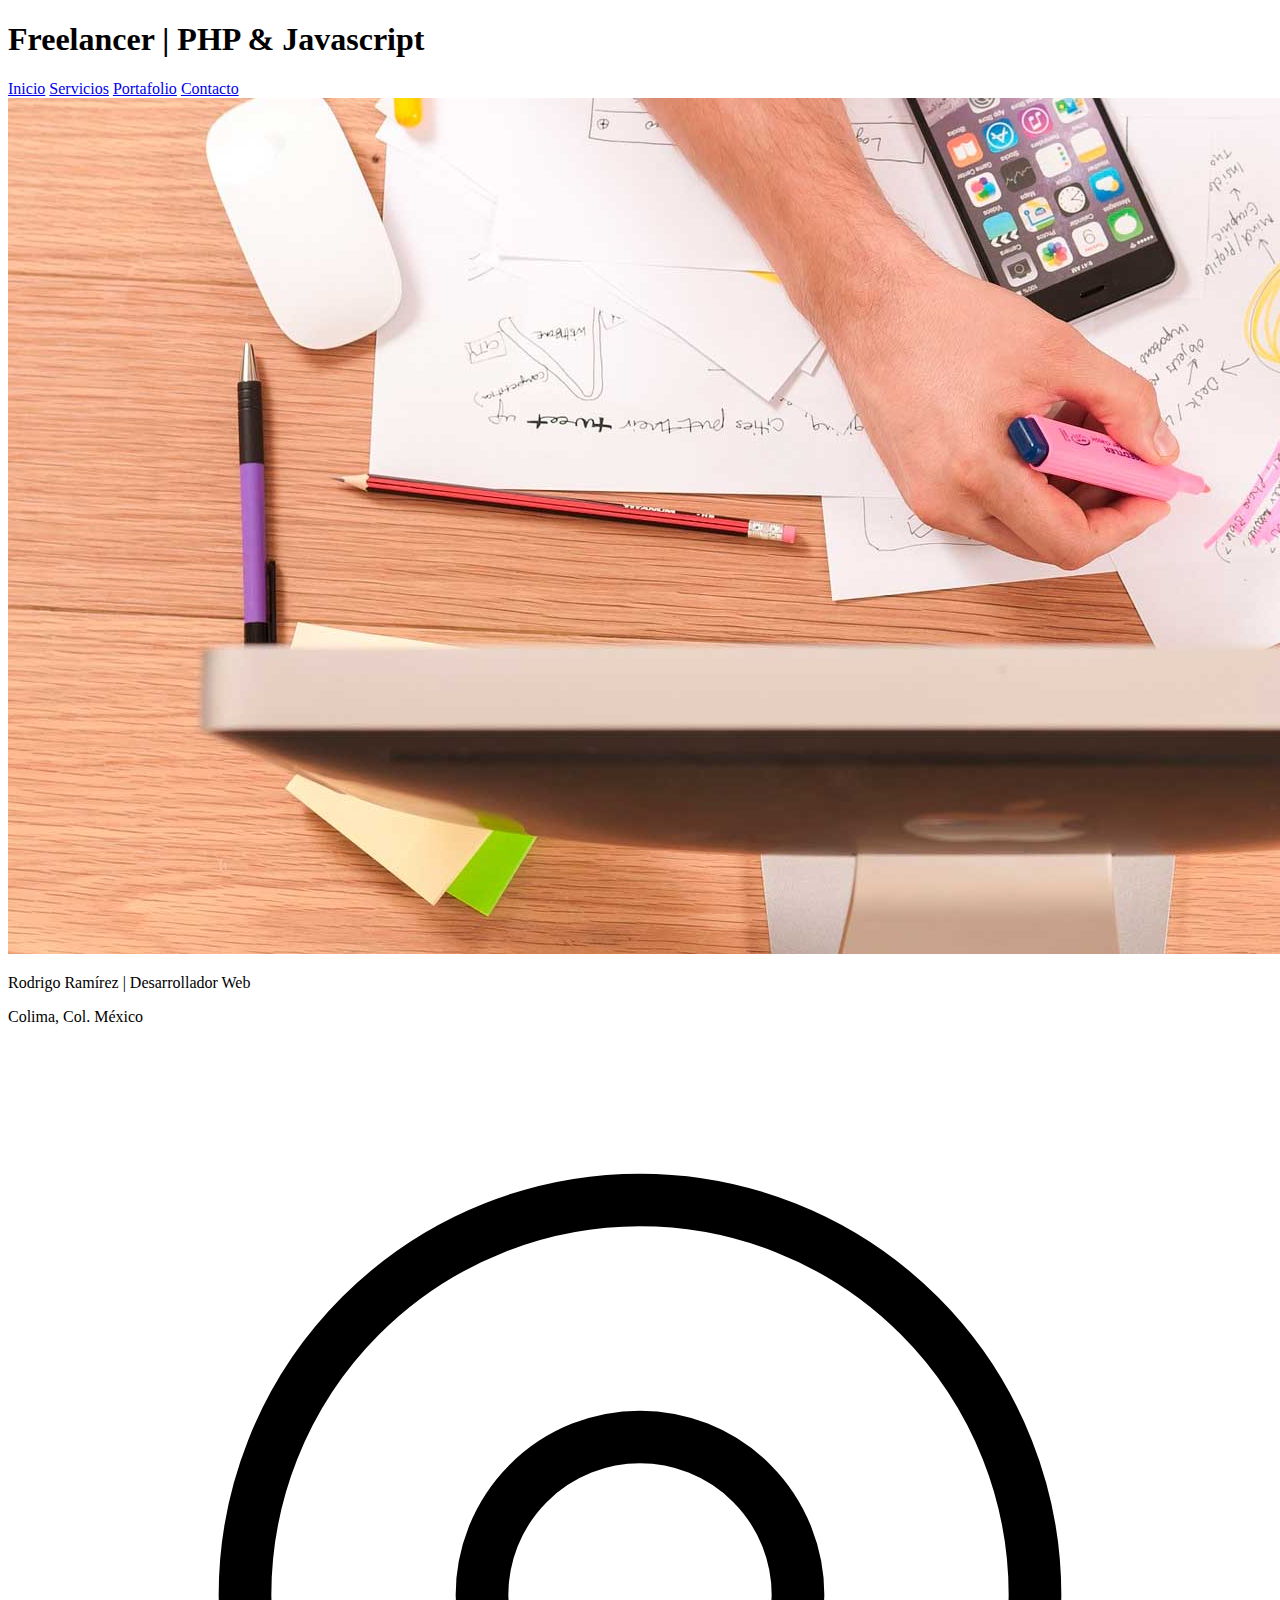
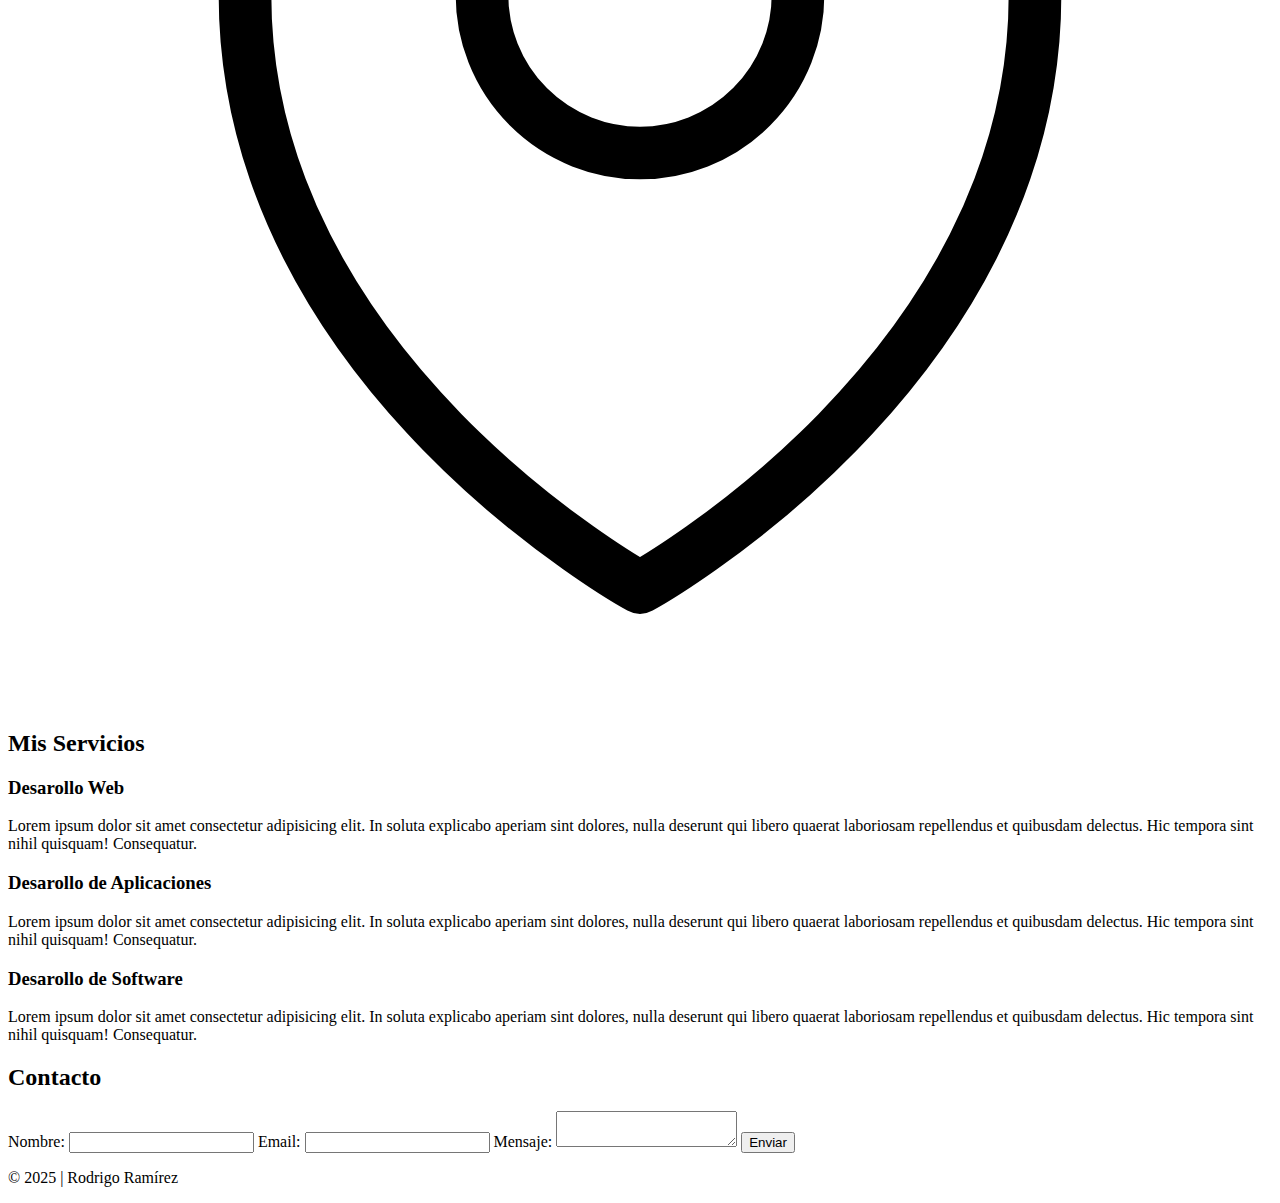
<file: freelancer_inicio/index.html>
<!DOCTYPE html>
<html lang="en">
<head>
    <meta charset="UTF-8">
    <meta name="viewport" content="width=device-width, initial-scale=1.0">
    <title>Freelancer | Rodrigo Ramírez</title>
</head>
<body>
    <header>
        <h1>Freelancer | PHP & Javascript</h1>
        <nav>
            <a href="freelancer_inicio/index.html">Inicio</a>
            <a href="freelancer_inicio/servicios.html">Servicios</a>
            <a href="freelancer_inicio/portafolio.html">Portafolio</a>
            <a href="freelancer_inicio/contacto.html">Contacto</a>
        </nav>
        <div class="imagen-hero">
            <img src="hero.jpg" alt="Hero">
            <p>Rodrigo Ramírez | Desarrollador Web</p>
            <p>Colima, Col. México</p>
            <svg xmlns="http://www.w3.org/2000/svg" fill="none" viewBox="0 0 24 24" stroke-width="1" stroke="currentColor" stroke-linecap="round" stroke-linejoin="round" class="w-6 h-6">
                <path stroke-linecap="round" stroke-linejoin="round" d="M15 10.5a3 3 0 1 1-6 0 3 3 0 0 1 6 0Z" />
                <path stroke-linecap="round" stroke-linejoin="round" d="M19.5 10.5c0 7.142-7.5 11.25-7.5 11.25S4.5 17.642 4.5 10.5a7.5 7.5 0 1 1 15 0Z" />
              </svg>
              
              
        </div>
    </header>
    <main>
        <section>
            <h2>Mis Servicios</h2>
            <div>
                <h3>Desarollo Web</h3>
                <p>Lorem ipsum dolor sit amet consectetur adipisicing elit. In soluta explicabo aperiam sint dolores, nulla deserunt qui libero quaerat laboriosam repellendus et quibusdam delectus. Hic tempora sint nihil quisquam! Consequatur.</p> 
            </div>
            <div>
                <h3>Desarollo de Aplicaciones</h3>
                <p>Lorem ipsum dolor sit amet consectetur adipisicing elit. In soluta explicabo aperiam sint dolores, nulla deserunt qui libero quaerat laboriosam repellendus et quibusdam delectus. Hic tempora sint nihil quisquam! Consequatur.</p>
            </div>
            <div>
                <h3>Desarollo de Software</h3>
                <p>Lorem ipsum dolor sit amet consectetur adipisicing elit. In soluta explicabo aperiam sint dolores, nulla deserunt qui libero quaerat laboriosam repellendus et quibusdam delectus. Hic tempora sint nihil quisquam! Consequatur.</p>
            </div>
        </section>
        <section id="contacto">
            <h2>Contacto</h2>
            <form action="freelancer_inicio/contacto.php" method="POST">
                <label for="nombre">Nombre:</label>
                <input type="text" name="nombre" id="nombre" required>
                <label for="email">Email:</label>
                <input type="email" name="email" id="email" required>
                <label for="mensaje">Mensaje:</label>
                <textarea name="mensaje" id="mensaje" required></textarea>
                <input type="submit" value="Enviar">
            </form>
        </section>
        <footer>
            <p>&copy; 2025 | Rodrigo Ramírez</p>
        </footer>
    </main>
    
</body>
</html>
</file>
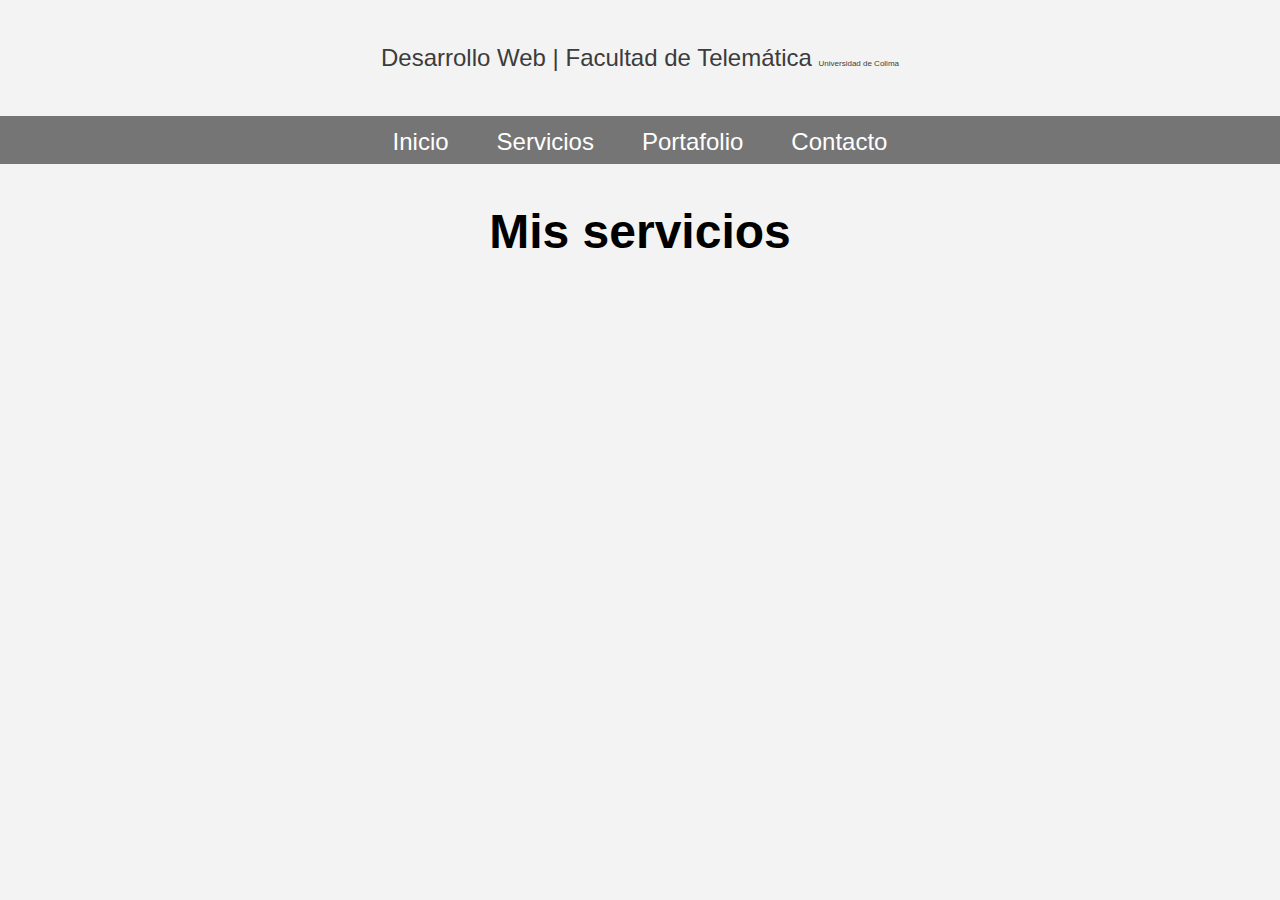
<file: servicios.html>
<!DOCTYPE html>
<html lang="en">
    <head>
        <meta charset="UTF-8">
        <meta name="viewport" content="width=device-width, initial-scale=1.0">
        <title>Práctica 1</title>
        <link rel="stylesheet" href="css/misestilos.css">
    </head>
    <body>
        <header class="">
            <p>Desarrollo Web | Facultad de Telemática <span>Universidad de Colima</span></p> 
        </header>
        <nav>
            <ul>
                <li><a href="index.html">Inicio</a></li>
                <li><a href="servicios.html">Servicios</a></li>
                <li><a href="#">Portafolio</a></li>
                <li><a href="#">Contacto</a></li>
            </ul>
        </nav>
<body>
    <main>
        <section class="paginas_internas">
            <h1>Mis servicios</h1>
        </section>
       
    </main>
</body>
</html>
</file>
<file: css/misestilos.css>
:root {
    --blanco: #ffffff;
    --oscuro: #212121;
    --primario: #FFC107;
    --secundario: #0097A7;
    --gris: #757575;
    --grisClaro: #DFE9F3;
    --fontEstilo:'Poppins', sans-serif;
}
* {
   
    box-sizing: border-box;
}

body {
    background-color: #f3f3f3;
    font-family:Arial, Helvetica, sans-serif;
    font-size:x-large;
    margin: auto;
    padding: 0;
    width: 100%;
    margin:auto;
}
html {
width: 100%;    
line-height: 1.5; /* 1 */
-webkit-text-size-adjust: 100%; /* 2 */
}

h1 {
    text-align: center;
}
.hero {
    background: linear-gradient(to bottom, rgba(255, 255, 255, 0.8), rgba(0, 0, 0, 0.9)), 
                url(../images/cover_r4mx1.jpg);
    background-attachment: fixed;
    background-repeat: no-repeat;
    background-size: cover;
    color: white;
    height: 70vh;
    width: 100%;
    margin-bottom: auto;
    position: relative;
    display: flex;
    justify-content: center;
    align-items: center;
}

.info_texto {
    background-color: rgba(0, 0, 0, 0.6);
    color: #FFD700; /* Amarillo dorado para resaltar */
    position: absolute;
    top: 50%;
    left: 50%;
    transform: translate(-50%, -50%);
    padding: 1.5rem;
    text-align: center;
    border-radius: 0.5rem;
    font-size: 1.2rem;
    font-weight: bold;
    text-shadow: 2px 2px 4px rgba(0, 0, 0, 0.7);
}

.iconos_color {
    stroke: #FFD700; /* Color amarillo para los íconos */
    vertical-align: middle;
    margin-right: 5px;
}

.info_texto span {
    display: block;
    margin-top: 10px;
    font-size: 1rem;
    color: #f9f9f9;
}

.info_texto strong {
    font-size: 0.8rem !important;
    color: #ffcc00; /* Amarillo más brillante */
}

.div_seccion {
    background-color: var(--primario);
    height: 5rem;
    width: 100%;
    color:var(--primario);
}

.info_texto_button {
    background-color: var(--secundario, #ff5722); /* Si no está definido, usa naranja */
    color: var(--blanco, #fff);
    padding: 0.5rem 1.2rem;
    text-decoration: none;
    border-radius: 0.3rem;
    display: inline-block;
    margin-top: 1rem;
    font-weight: bold;
    font-size: 1rem;
    border: none;
    cursor: pointer;
    transition: background 0.3s ease-in-out, transform 0.2s;
}

.info_texto_button:hover {
    background-color: #e64a19;
    transform: scale(1.05);
}


header {
    background-color:--blanco;
    text-shadow: #0097A7;
    /*efecto de sombra*/

    color: #3c3c3c;
    padding: 1rem 0;
    text-align: center;
}
header span {
    font-size: .5rem;
}
.encabezado h1 {
    font-size: 20rem;
    margin: 0;
}
.encabezado span {
    font-size: 1rem;
}

li {
    list-style: none;
    color: #656363;


}
li a {
    text-decoration: none;
    color: #ffffff;
    padding: .5rem 1rem;
    display: block;
    /*background-color: #c4c4c4;*/
    transition: 0.5s;
}
li a:hover {
    background-color: #c4c4c4;
}
ul {
    padding: 0;
    margin: 0;
    display: flex inline;
    justify-content: center;
    gap: 1rem;

}

nav {
    background-color:var(--gris);
    text-align: center;
    height: 3rem;
}

.contenido {
    display: flex;
    flex-direction: column;
    justify-content: center;
    align-items: center;
    height: 100vh;
}

.servicios {

    display: grid;
    grid-template-columns: repeat(3, 1fr);
    gap: 1rem;
    margin: 3rem;
}

.paginas_internas {
    text-align: center;
    margin:0 auto;
}

.iconos_color {
    color: var(--primario)

}
h2 {
    color: var(--oscuro);
    text-align: center;
}

.servicios_contenido {
    margin: 5rem auto;
    justify-content: center;
    width: 90%;
    background-color: var(--grisClaro);
    padding: 1rem;
    border-radius: .5rem;
    text-align: center;
}

.div_redondo {
height: 7rem;
width: 7rem;
border-radius: 50%;
background-color: var(--primario);
display: flex;
justify-content: center;
align-items: center;
margin: 0 auto;

}

footer {
    justify-content: center;
    display: flex;
    flex-direction: column;
    background-color: var(--gris);
    color: var(--blanco);
    text-align: center;
    position: relative;
    width: 100%;
}


.contacto {
    margin: 2rem auto;
    width:90%;
    height: 100vh;
}

.form_datos {
    width: 100%;
    max-width: 500px;
    margin: 20px auto;
    padding: 20px;
    background: white;
    box-shadow: 0px 4px 6px rgba(0, 0, 0, 0.1);
    border-radius: 8px;
}

fieldset {
    border: none;
    display: flex;
    flex-direction: column;
    gap: 15px;
}

.input-text, .comentario {
    display: flex;
    flex-direction: column;
}

label {
    font-weight: bold;
    color: #333;
    margin-bottom: 5px;
}

input, textarea {
    width: 100%;
    padding: 10px;
    border: 1px solid #ccc;
    border-radius: 5px;
    font-size: 16px;
}

textarea {
    resize: none;
    height: 100px;
}

.enviar_comentario {
    display: flex;
    justify-content: center;
}

.boton_enviar {
    background-color: #007BFF;
    color: white;
    padding: 10px 15px;
    border:#212121 solid 1px;
    border-radius: 10px;
    cursor: pointer;
    font-size: 16px;
    width: 100%;
    transition: background 0.3s ease;
}

.boton_enviar:hover {
    background-color: #b1b1b1;
}
.boton_enviar {
    width: 10rem;
    margin: auto;
    color: #212121;
    background-color: #FFC107;
    border-radius: 10%;
}

.patrocinadores {
    display:grid;
    grid-template-columns: repeat(4,1fr) ;
}

.patrocinadores ul {
    color: #3c3c3c;
    display:inline-table;
}
</file>
